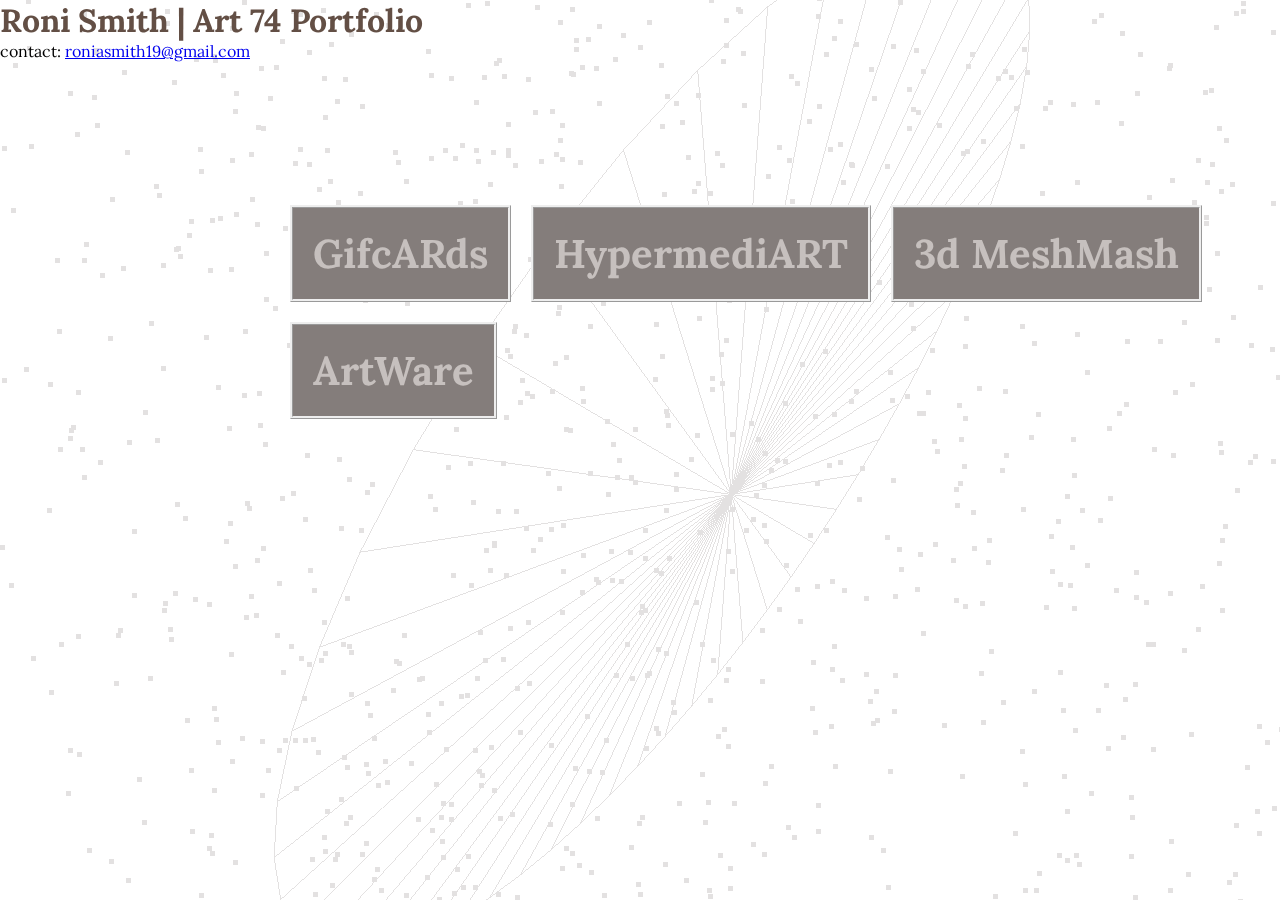
<file: index.html>
<!DOCTYPE html>
<html>
<head>
<title>RONI SMITH</title>

<style>
  iframe {
    width: 100vw;
    height: 100vh;
  }
</style>

<link rel="stylesheet" type="text/css" href="css/style.css">

</head>
<body>
  <iframe src="sketch1.html" id="animation"></iframe>

<h1>Roni Smith | Art 74 Portfolio</h1>

<ul id= "navigation">
  <li class= "buttons"><a href="project1.html">GifcARds</a></li>
  <li class= "buttons"><a href="project2.html">HypermediART</a></li>
  <li class= "buttons"><a href="project3.html">3d MeshMash</a></li>
  <li class= "buttons"><a href="project5.html">ArtWare</a></li>
</ul>

<p>
contact: <a href="mailto:roniasmith19@gmail.com">roniasmith19@gmail.com</a>
</p>

</body>
</html>
</file>
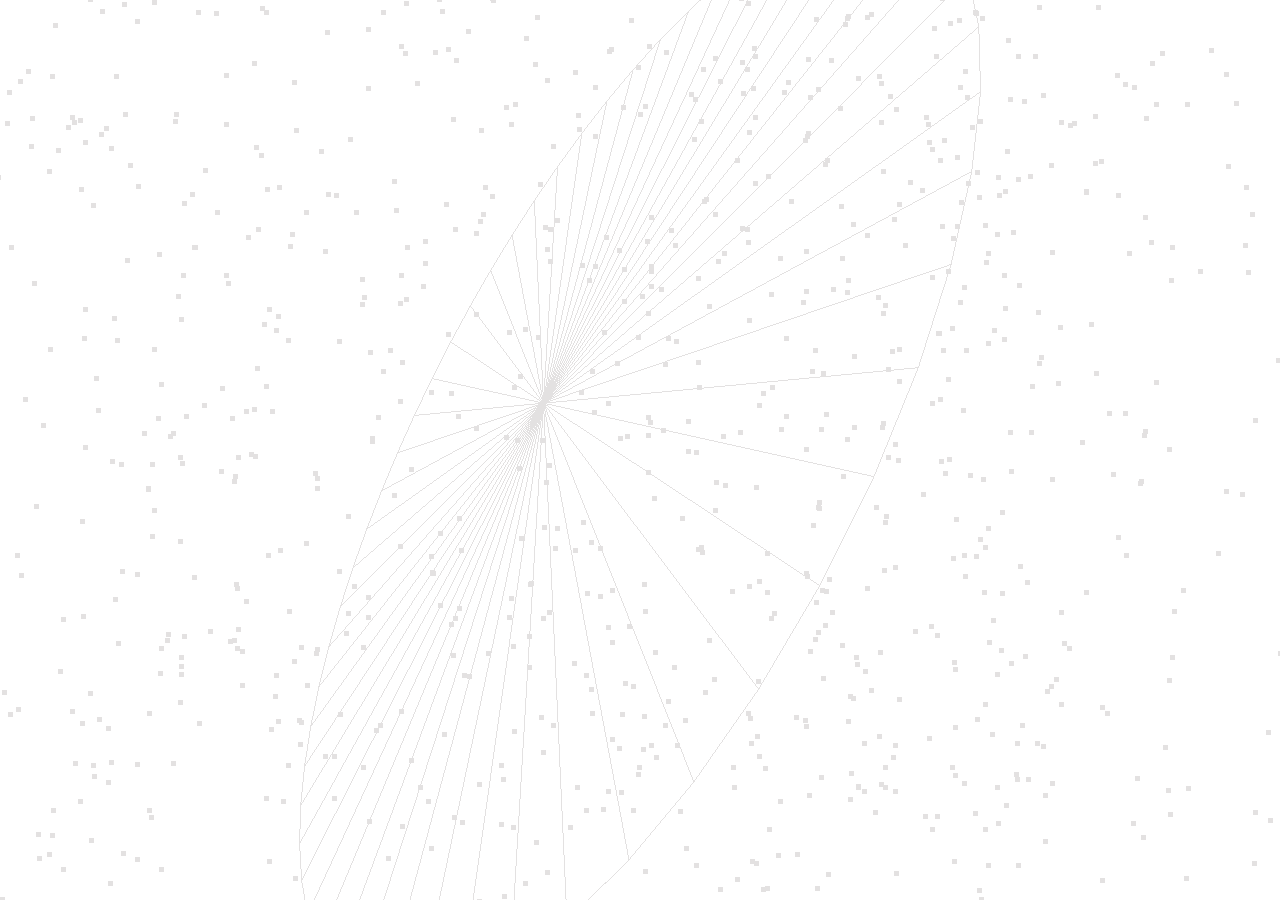
<file: sketch1.html>
<!DOCTYPE html>
<html>
	<head>
		<meta charset="utf-8">
		<style>
			body {
				background-color: #ffffff;
				margin: 0;
				overflow: hidden;
			}
		</style>
	</head>
	<body>

		<script src="js/three.min.js"></script>
		<script src="js/Detector.js"></script>
		<script>

			if ( ! Detector.webgl ) Detector.addGetWebGLMessage();

			var camera, scene, renderer;
			var geometry, material, mesh;

			function setup() {

				var W = window.innerWidth, H = window.innerHeight;
				renderer = new THREE.WebGLRenderer();
				renderer.setSize( W, H );
				document.body.appendChild( renderer.domElement );

				camera = new THREE.PerspectiveCamera( 50, W/H, 1, 10000 );
				camera.position.z = 500;

				scene = new THREE.Scene();

				geometry = new THREE.Geometry();
				for ( i = 0; i < 2250; i ++ ) {
					var vertex = new THREE.Vector3();
					vertex.x = 1000 * Math.random() - 500;
					vertex.y = 1000 * Math.random() - 500;
					vertex.z = 1000 * Math.random() - 500;
					geometry.vertices.push( vertex );
				}
				material = new THREE.ParticleBasicMaterial( { size: 5, sizeAttenuation: false, transparent: true } );
				material.color.setHex( 0xe3e1e1 );
				particles = new THREE.ParticleSystem( geometry, material );
				particles.sortParticles = true;
				scene.add( particles );


				// paste your code from the geometryGUI here
				geometry = new THREE.CircleGeometry(273.44, 54, 400, 6.283185307179586);
				material = new THREE.MeshBasicMaterial({shading: THREE.FlatShading, color: 0xe3e1e1, wireframe: true, wireframeLinewidth: 1});
				mesh = new THREE.Mesh(geometry, material);
				scene.add(mesh);


			}

			function draw() {

				requestAnimationFrame( draw );

				mesh.rotation.x = Date.now() * 0.0005;
				mesh.rotation.y = Date.now() * 0.0002;
				mesh.rotation.z = Date.now() * 0.001;

				mesh.position.y = Math.sin( Date.now() * 0.0002 ) * 30;
				mesh.position.x = Math.sin( Date.now() * 0.001 ) * 50;
				mesh.rotation.z = Date.now() * 0.0005;

				particles.rotation.y = Date.now() * 0.00005;

				renderer.render( scene, camera );

			}

			setup();
			draw();

		</script>

	</body>
</html>
</file>
<file: css/style.css>
@import url('https://fonts.googleapis.com/css?family=Lora');

* {
  margin: 0;
  padding: 0;
}

body {
  font-family: 'Lora', serif;
  background-color: #e8e5e5;
  margin: 30;

}

h1 {
  text-align: left;
  color: #634f45;

}

#animation {
  border: none;
  position: absolute;
  z-index: -999;
}

#navigation {
  position: absolute;
  top: 195px;
  left: 280px;
}


.buttons {
  float: left;
  font-size: 30pt;
  list-style-type: none;
  background: #5e5353;
  background-color: #847d7b;
  padding: 20px;
  border-style: ridge;
  margin: 10px
}

.buttons a {
  color: #c6c0be;
  text-decoration: none;
  font-weight: bold;

}
</file>
